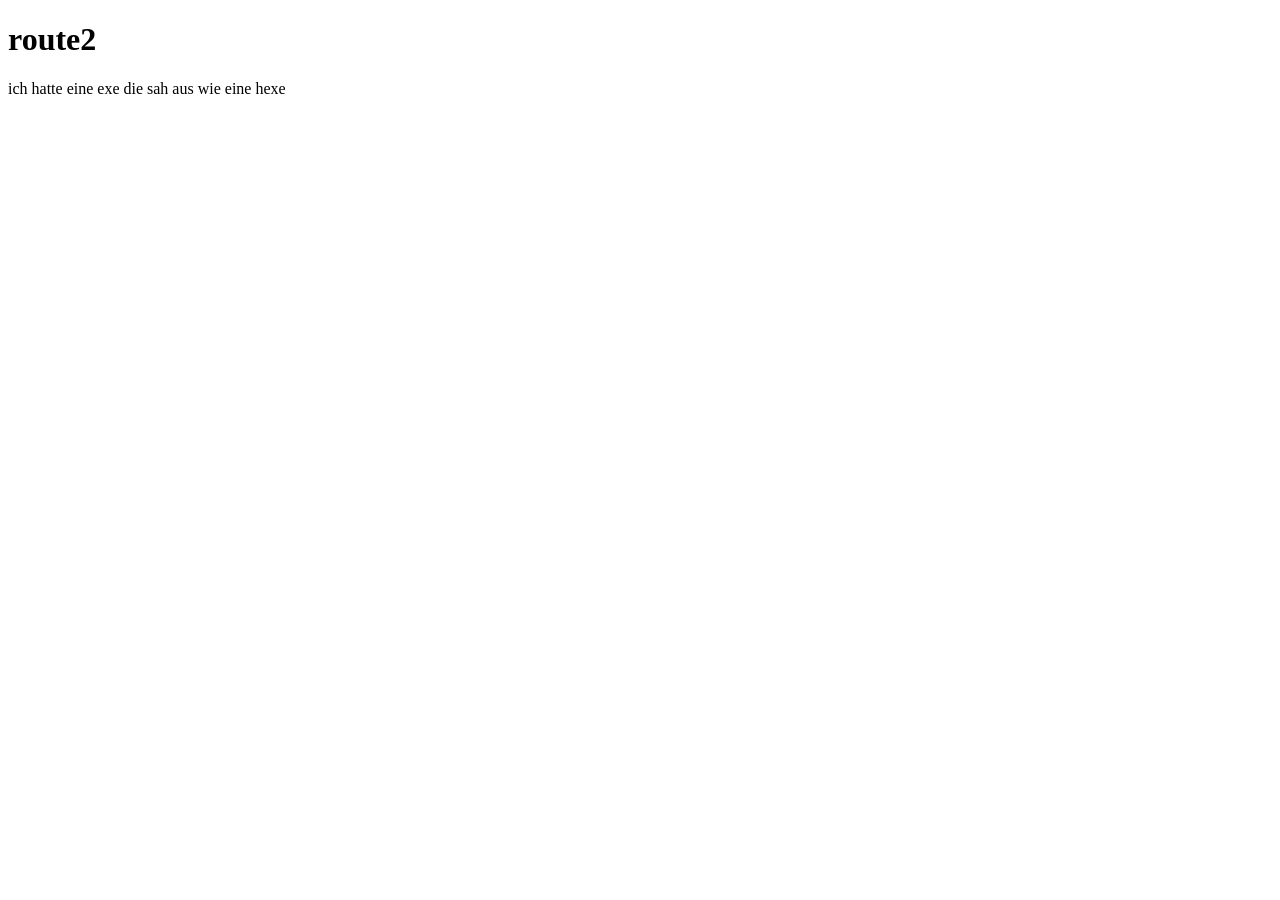
<file: templates/route_test.html>
<!DOCTYPE html>
<html lang="en">
<head>
    <meta charset="UTF-8">
    <meta name="viewport" content="width=device-width, initial-scale=1.0">
    
    <title>route2</title>
</head>
<body>
    <div>
        <h1>
            route2
        </h1>

        <p>
            ich hatte eine exe die sah aus wie eine hexe
        </p>
    </div>
</body>
</html>
</file>
